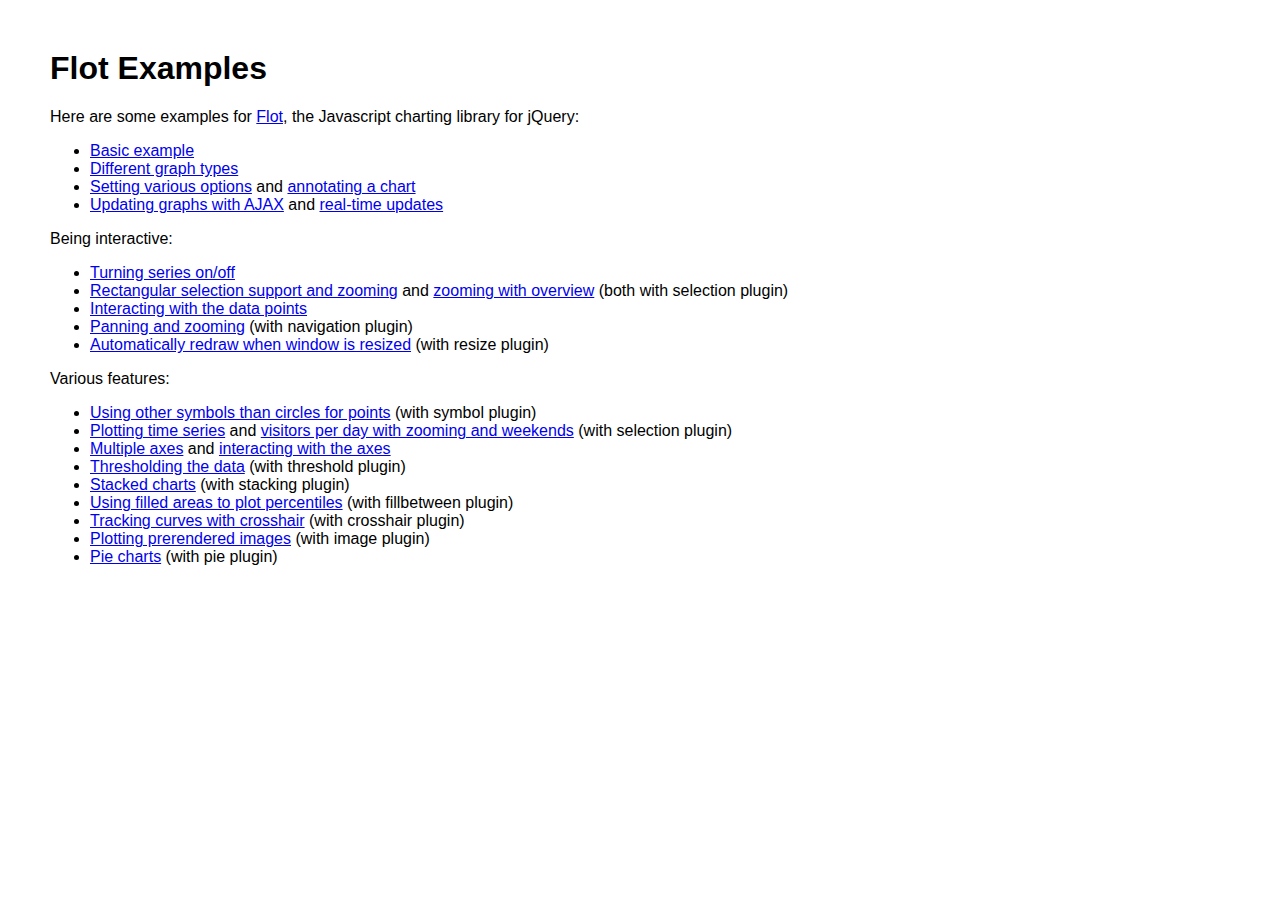
<file: html/old/web/lib/flot/examples/index.html>
<!DOCTYPE HTML PUBLIC "-//W3C//DTD HTML 4.01 Transitional//EN" "http://www.w3.org/TR/html4/loose.dtd">
<html>
 <head>
    <meta http-equiv="Content-Type" content="text/html; charset=utf-8">
    <title>Flot Examples</title>
    <link href="layout.css" rel="stylesheet" type="text/css">
 </head>
 <body>
    <h1>Flot Examples</h1>

    <p>Here are some examples for <a href="http://code.google.com/p/flot/">Flot</a>, the Javascript charting library for jQuery:</p>

    <ul>
      <li><a href="basic.html">Basic example</a></li>
      <li><a href="graph-types.html">Different graph types</a></li>
      <li><a href="setting-options.html">Setting various options</a> and <a href="annotating.html">annotating a chart</a></li>
      <li><a href="ajax.html">Updating graphs with AJAX</a> and <a href="realtime.html">real-time updates</a></li>
    </ul>

    <p>Being interactive:</p>
    
    <ul>
      <li><a href="turning-series.html">Turning series on/off</a></li>
      <li><a href="selection.html">Rectangular selection support and zooming</a> and <a href="zooming.html">zooming with overview</a> (both with selection plugin)</li>
      <li><a href="interacting.html">Interacting with the data points</a></li>
      <li><a href="navigate.html">Panning and zooming</a> (with navigation plugin)</li>
      <li><a href="resize.html">Automatically redraw when window is resized</a> (with resize plugin)</li>
    </ul>

    <p>Various features:</p>
    
    <ul>
      <li><a href="symbols.html">Using other symbols than circles for points</a> (with symbol plugin)</li>
      <li><a href="time.html">Plotting time series</a> and <a href="visitors.html">visitors per day with zooming and weekends</a> (with selection plugin)</li>
      <li><a href="multiple-axes.html">Multiple axes</a> and <a href="interacting-axes.html">interacting with the axes</a></li>
      <li><a href="thresholding.html">Thresholding the data</a> (with threshold plugin)</li>
      <li><a href="stacking.html">Stacked charts</a> (with stacking plugin)</li>
      <li><a href="percentiles.html">Using filled areas to plot percentiles</a> (with fillbetween plugin)</li>
      <li><a href="tracking.html">Tracking curves with crosshair</a> (with crosshair plugin)</li>
      <li><a href="image.html">Plotting prerendered images</a> (with image plugin)</li>
      <li><a href="pie.html">Pie charts</a> (with pie plugin)</li>
    </ul>
 </body>
</html>
</file>
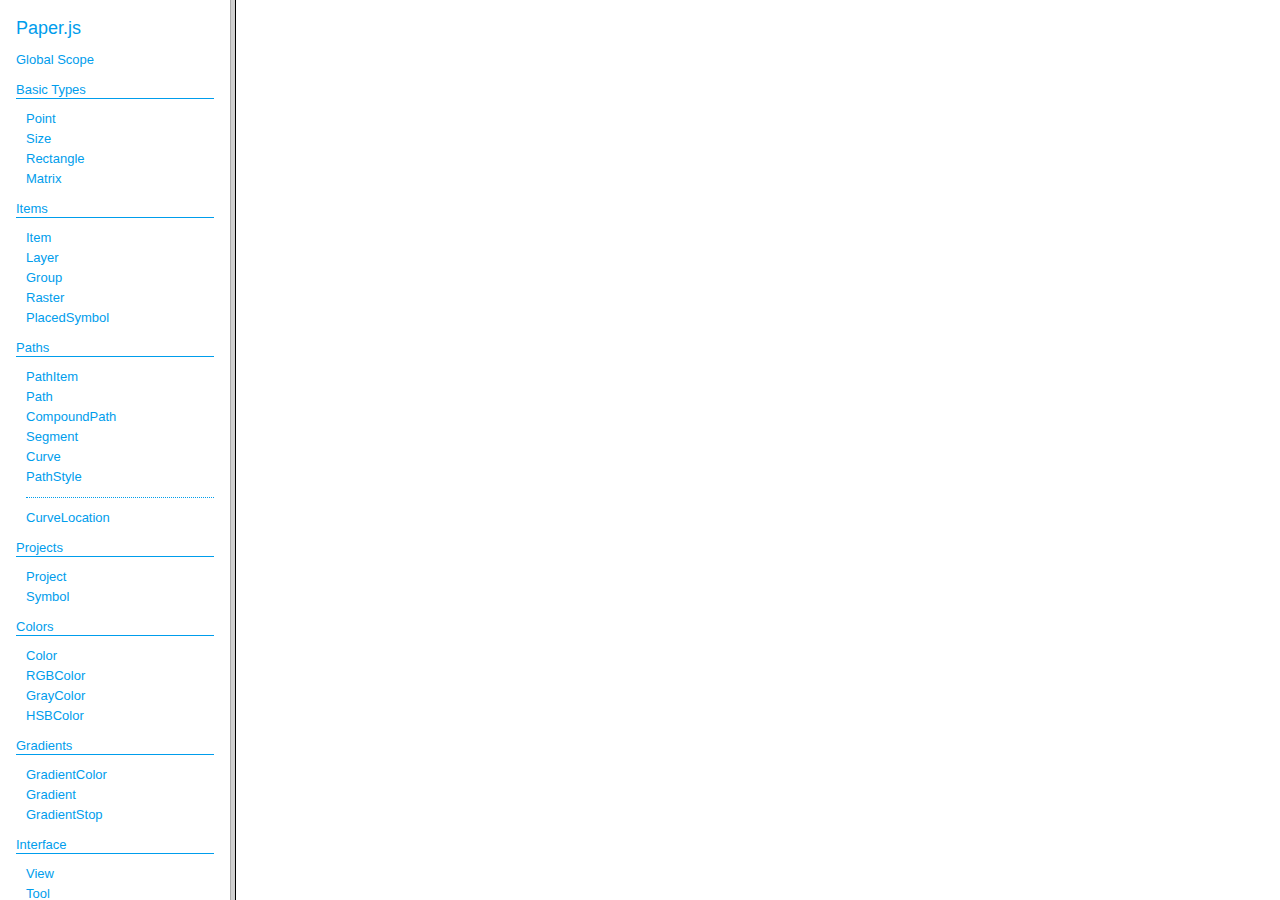
<file: html/old/web/lib/paperjs-0.1/docs/index.html>
<!DOCTYPE html>
<html>
<head>
<title>
Paper.js API
</title>
</head>
<frameset cols="230,*">
<frame src="classes/index.html" name="packageListFrame" title="All Packages">
<frame src="about:blank" name="classFrame" title="Class and interface descriptions">
</frameset>
</html>
</file>
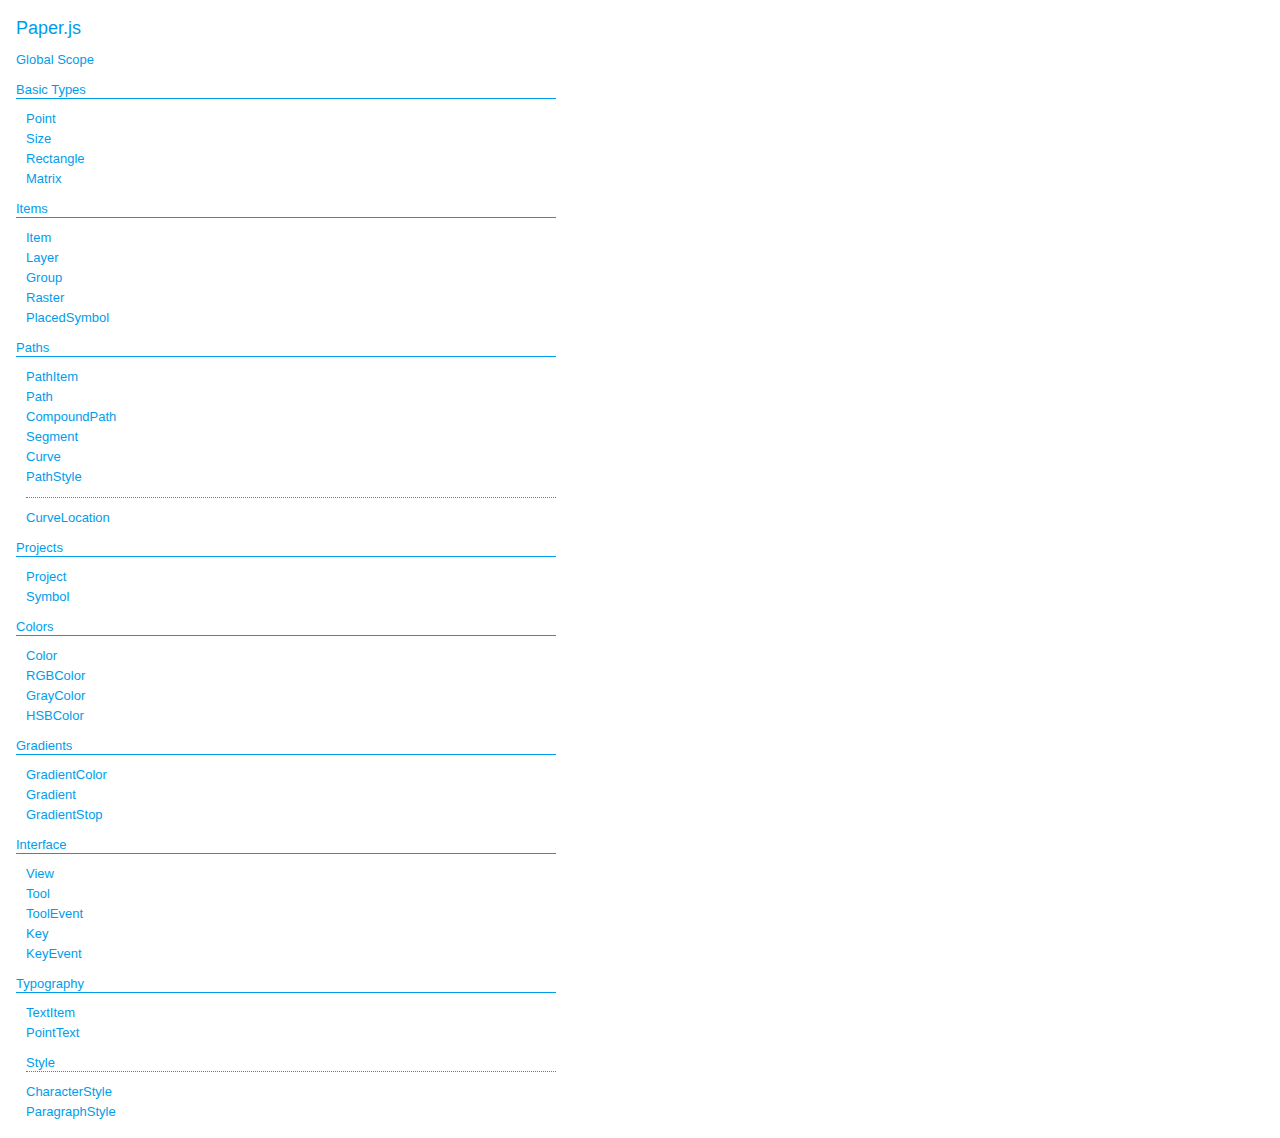
<file: html/old/web/lib/paperjs-0.1/docs/classes/index.html>
<!DOCTYPE html>
<html>
<head>
<title>Paper.js</title>
<base target="classFrame">
<link rel="stylesheet" href="../resources/css/reference.css" type="text/css">
<link rel="stylesheet" href="../resources/css/style.css" type="text/css">
<script src="../resources/js/bootstrap.js" type="text/javascript"></script>
<script src="../resources/js/reference.js" type="text/javascript"></script>
</head>
<body class="reference">
<div class="reference-packages">
<h1>Paper.js</h1>
<ul class="package-classes"><li><a href="../classes/global.html">Global Scope</a></li>
<li>
<h2>Basic Types</h2>
<ul>
<li><a href="../classes/Point.html">Point</a></li>
<li><a href="../classes/Size.html">Size</a></li>
<li><a href="../classes/Rectangle.html">Rectangle</a></li>
<li><a href="../classes/Matrix.html">Matrix</a></li>
</ul>
<li>
<h2>Items</h2>
<ul>
<li><a href="../classes/Item.html">Item</a></li>
<li><a href="../classes/Layer.html">Layer</a></li>
<li><a href="../classes/Group.html">Group</a></li>
<li><a href="../classes/Raster.html">Raster</a></li>
<li><a href="../classes/PlacedSymbol.html">PlacedSymbol</a></li>
</ul>
<li>
<h2>Paths</h2>
<ul>
<li><a href="../classes/PathItem.html">PathItem</a></li>
<li><a href="../classes/Path.html">Path</a></li>
<li><a href="../classes/CompoundPath.html">CompoundPath</a></li>
<li><a href="../classes/Segment.html">Segment</a></li>
<li><a href="../classes/Curve.html">Curve</a></li>
<li><a href="../classes/PathStyle.html">PathStyle</a></li>
<li><hr /></li>
<li><a href="../classes/CurveLocation.html">CurveLocation</a></li>
</ul>
<li>
<h2>Projects</h2>
<ul>
<li><a href="../classes/Project.html">Project</a></li>
<li><a href="../classes/Symbol.html">Symbol</a></li>
</ul>
<li>
<h2>Colors</h2>
<ul>
<li><a href="../classes/Color.html">Color</a></li>
<li><a href="../classes/RGBColor.html">RGBColor</a></li>
<li><a href="../classes/GrayColor.html">GrayColor</a></li>
<li><a href="../classes/HSBColor.html">HSBColor</a></li>
</ul>
<li>
<h2>Gradients</h2>
<ul>
<li><a href="../classes/GradientColor.html">GradientColor</a></li>
<li><a href="../classes/Gradient.html">Gradient</a></li>
<li><a href="../classes/GradientStop.html">GradientStop</a></li>
</ul>
<li>
<h2>Interface</h2>
<ul>
<li><a href="../classes/View.html">View</a></li>
<li><a href="../classes/Tool.html">Tool</a></li>
<li><a href="../classes/ToolEvent.html">ToolEvent</a></li>
<li><a href="../classes/Key.html">Key</a></li>
<li><a href="../classes/KeyEvent.html">KeyEvent</a></li>
</ul>
<li>
<h2>Typography</h2>
<ul>
<li><a href="../classes/TextItem.html">TextItem</a></li>
<li><a href="../classes/PointText.html">PointText</a></li>
<li><h3>Style</h3></li>
<li><a href="../classes/CharacterStyle.html">CharacterStyle</a></li>
<li><a href="../classes/ParagraphStyle.html">ParagraphStyle</a></li>
</ul>
</ul>
</body>
</html>
</file>
<file: html/old/web/lib/flot/examples/layout.css>
body {
  font-family: sans-serif;
  font-size: 16px;
  margin: 50px;
  max-width: 800px;
}
</file>
<file: html/old/web/lib/paperjs-0.1/docs/resources/css/reference.css>
/* These styles are shared with the server version of docs */

.reference h1, .reference h2, .reference h3 {
	font-size: 13px;
	font-weight: normal;
	height: 18px; /* -2px so border-bottom aligns with contained links */
	border-bottom: 1px solid;
	margin-top: 0;
	margin-bottom: 16px;
}

.reference h3 {
	margin-top: 16px;
	border-bottom-style: dotted;
}

.reference a tt {
	line-height: 18px;
}
/*
.reference a tt,
.reference a tt b {
	padding-bottom: 1px;
}
*/

.reference p {
	margin: 0 0 16px 0;
}

.reference ul {
	margin: 0;
	padding: 0;
	list-style: none;
}

.reference-list ul, .reference-inherited ul {
	margin-left: 16px;
}

.reference hr {
	border: none;
	border-bottom: 1px dotted;
}

.reference-packages {
	margin-left: 0px;
}

.reference-packages h2, .reference-packages h3, .reference-packages hr {
	margin: 10px 0 10px 0;
}

.reference-packages .first h2 {
	margin-top: 0;
}

* html .reference-packages img {
	margin-top: 5px;
}
.reference-packages li {
	list-style: none;
	list-style-image: none; /* needed for ie 6 */
}

.reference-members {
	margin-bottom: 16px;
}

.member-group-text {
	margin-bottom: 16px;
}

.member-description {
	border: 1px solid #999;
	/* .member-header defines border-top for operator lists */
	border-top: 0;
	margin: 16px 0 16px 0;
}

.member-header {
	border-top: 1px solid #999;
	padding: 10px;
}

.member-title {
	float: left;
	width: 400px;
}

.member-close {
	float: right;
}

.member-text {
	border-top: 1px dashed #999;
	padding: 10px 10px 0 10px;
	margin-bottom: -6px; /* Compensate margins of p and ul to end up with 10px */
}

.reference ul,
.reference .paperscript,
.reference .CodeMirror {
	margin-top: -8px; /* Move half way up close to previous paragraph */
	margin-bottom: 16px;
}

.reference ul {
	margin-top: 0; /* Clear the above -10px for ul again */
}

.member-link {
	text-indent: -30px;
	padding-left: 30px;
}

.reference-inherited ul li {
	text-indent: -30px;
	padding-left: 30px;
}

.package-classes {
	padding-bottom: 4px;
}

.package-classes ul {
	margin-left: 10px;
	margin-bottom: 10px;
}

.reference h2 a {
	font-weight: bold;
}
</file>
<file: html/old/web/lib/paperjs-0.1/docs/resources/css/style.css>
body, select, input, textarea {
	font-family: "Lucida Grande", Geneva, Verdana, Arial, sans-serif;
}

body {
	background: #fff;
	margin: 16px;
	font-size: 13px;
	line-height: 20px;
	color: #000;
	max-width: 540px;
}

select, input, textarea {
	font-size: 11px;
	margin: 0;
	color: #000;
}

tt, pre {
	font-family: Menlo, Consolas, "Vera Mono", monospace;
	font-size: 12px;
	line-height: 20px;
}

a {
	color: #000;
	text-decoration: none;
	border-bottom: 1px solid #000;
}

img {
	border: 0;
}

a:hover {
	background: #e5e5e5;
}

p {
	margin: 0 0 20px 0;
}

ul {
	padding: 0;
	margin: 0 0 20px 16px;
	list-style: disc outside url(assets/bullet.gif);
}

ol {
	padding: 0;
	margin: 0 0 20px 0;
}

.clear {
	clear: both;
}

.hidden {
	display: none;
}

.reference-packages, .reference-packages a {
	color: #009dec;
	border-bottom: 0px;
}

/* Border-bottom color for headers and ruler */
.reference-packages h2, .reference-packages h3, .reference-packages hr {
	border-color: #009dec;
}

.reference-packages a:hover {
	background: #e3f4fc;
}

.reference h1 {
	font-size: 18px;
	font-weight: normal;
	line-height: 24px;
	border: none;
}

.footer {
	margin-top: 20px;
}
</file>
